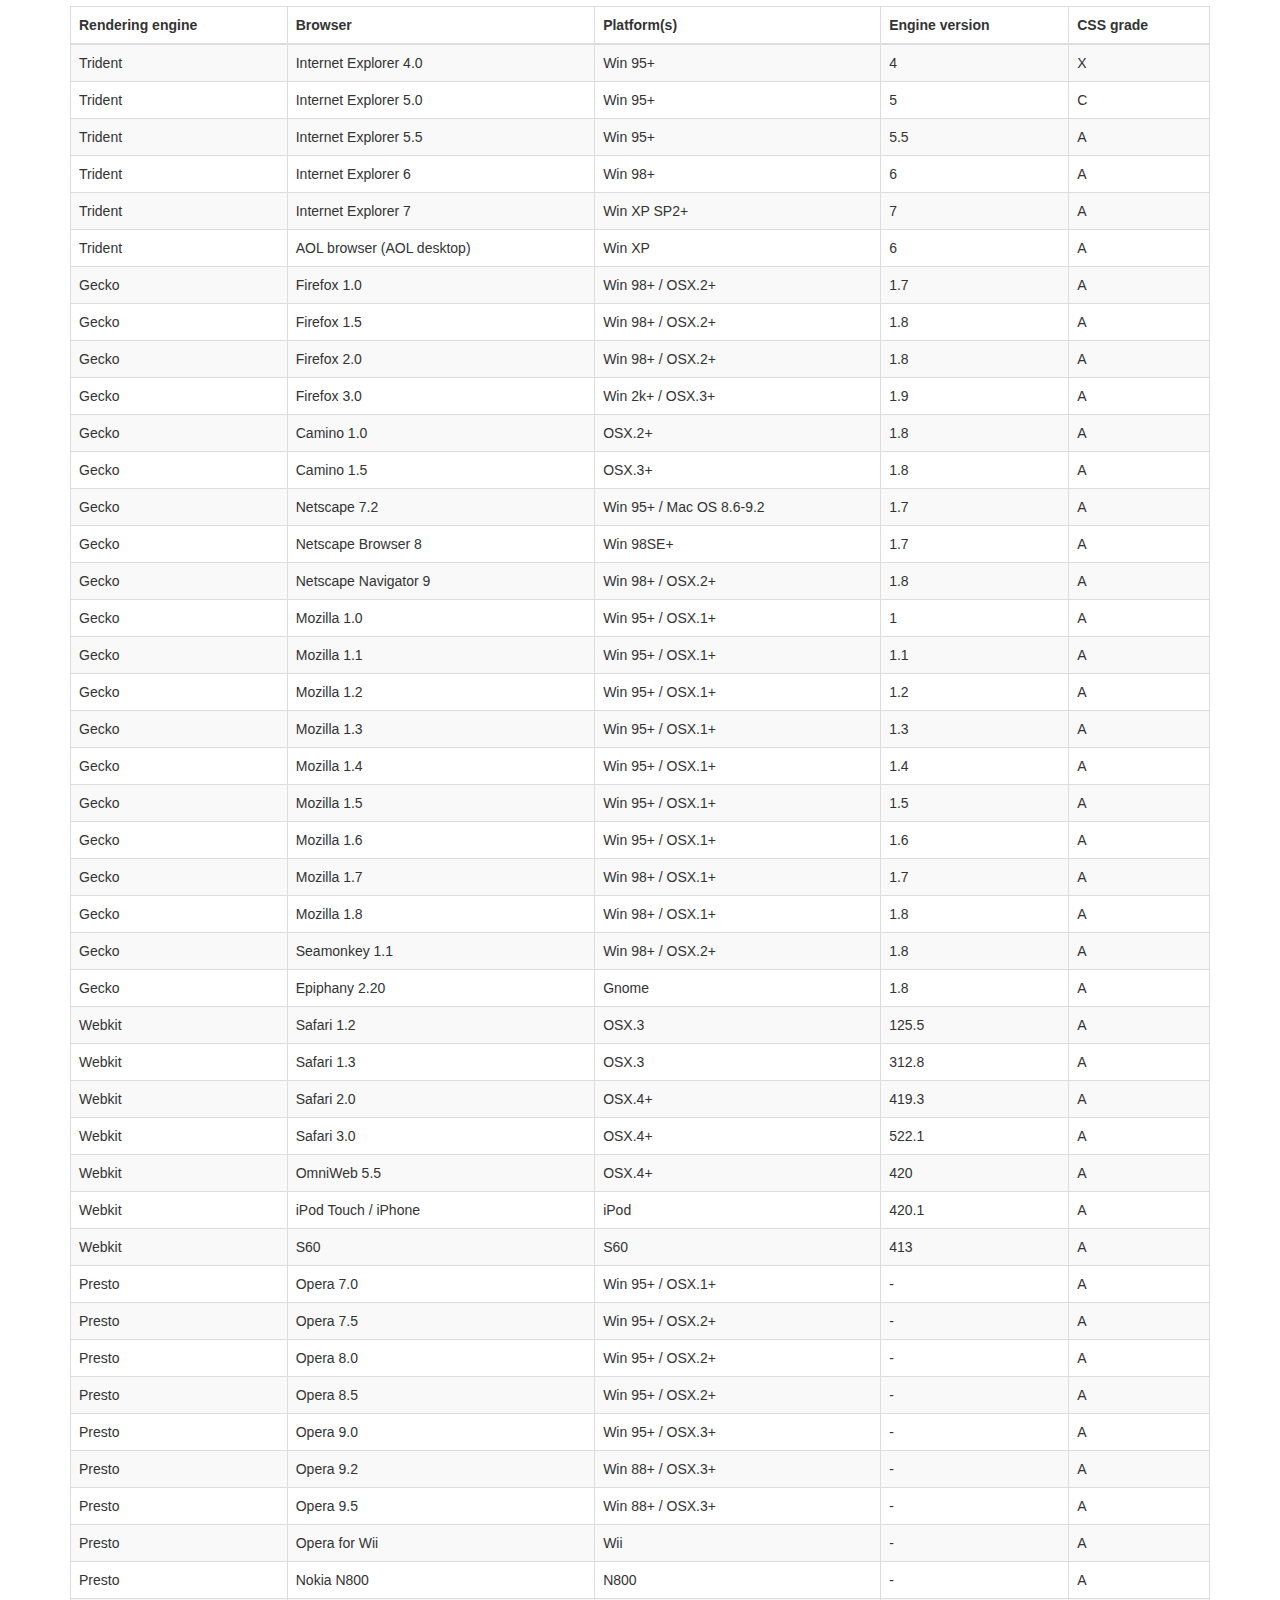
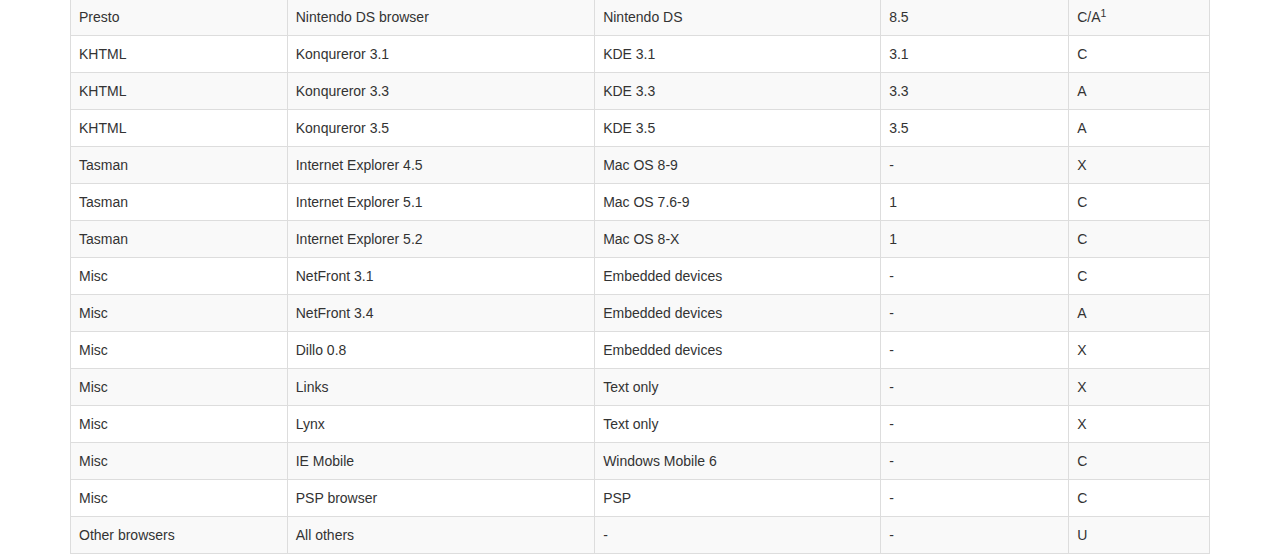
<file: DataTables/resources/bootstrap/3/index.html>
<!DOCTYPE HTML PUBLIC "-//W3C//DTD HTML 4.01//EN" "http://www.w3.org/TR/html4/strict.dtd">
<html>
	<head>
		<meta http-equiv="content-type" content="text/html; charset=utf-8" />
		
		<title>DataTables Bootstrap 2 example</title>

		<link rel="stylesheet" type="text/css" href="//netdna.bootstrapcdn.com/bootstrap/3.0.0-rc2/css/bootstrap.min.css">
		<link rel="stylesheet" type="text/css" href="dataTables.bootstrap.css">

		<script type="text/javascript" language="javascript" src="http://ajax.aspnetcdn.com/ajax/jQuery/jquery-1.8.2.min.js"></script>
		<script type="text/javascript" language="javascript" src="http://ajax.aspnetcdn.com/ajax/jquery.dataTables/1.9.4/jquery.dataTables.min.js"></script>
		<script type="text/javascript" language="javascript" src="dataTables.bootstrap.js"></script>
		<script type="text/javascript" charset="utf-8">
			$(document).ready(function() {
				$('#example').dataTable();
			} );
		</script>
	</head>
	<body>
		<div class="container">
			
<table cellpadding="0" cellspacing="0" border="0" class="table table-striped table-bordered" id="example">
	<thead>
		<tr>
			<th>Rendering engine</th>
			<th>Browser</th>
			<th>Platform(s)</th>
			<th>Engine version</th>
			<th>CSS grade</th>
		</tr>
	</thead>
	<tbody>
		<tr class="odd gradeX">
			<td>Trident</td>
			<td>Internet
				 Explorer 4.0</td>
			<td>Win 95+</td>
			<td class="center"> 4</td>
			<td class="center">X</td>
		</tr>
		<tr class="even gradeC">
			<td>Trident</td>
			<td>Internet
				 Explorer 5.0</td>
			<td>Win 95+</td>
			<td class="center">5</td>
			<td class="center">C</td>
		</tr>
		<tr class="odd gradeA">
			<td>Trident</td>
			<td>Internet
				 Explorer 5.5</td>
			<td>Win 95+</td>
			<td class="center">5.5</td>
			<td class="center">A</td>
		</tr>
		<tr class="even gradeA">
			<td>Trident</td>
			<td>Internet
				 Explorer 6</td>
			<td>Win 98+</td>
			<td class="center">6</td>
			<td class="center">A</td>
		</tr>
		<tr class="odd gradeA">
			<td>Trident</td>
			<td>Internet Explorer 7</td>
			<td>Win XP SP2+</td>
			<td class="center">7</td>
			<td class="center">A</td>
		</tr>
		<tr class="even gradeA">
			<td>Trident</td>
			<td>AOL browser (AOL desktop)</td>
			<td>Win XP</td>
			<td class="center">6</td>
			<td class="center">A</td>
		</tr>
		<tr class="gradeA">
			<td>Gecko</td>
			<td>Firefox 1.0</td>
			<td>Win 98+ / OSX.2+</td>
			<td class="center">1.7</td>
			<td class="center">A</td>
		</tr>
		<tr class="gradeA">
			<td>Gecko</td>
			<td>Firefox 1.5</td>
			<td>Win 98+ / OSX.2+</td>
			<td class="center">1.8</td>
			<td class="center">A</td>
		</tr>
		<tr class="gradeA">
			<td>Gecko</td>
			<td>Firefox 2.0</td>
			<td>Win 98+ / OSX.2+</td>
			<td class="center">1.8</td>
			<td class="center">A</td>
		</tr>
		<tr class="gradeA">
			<td>Gecko</td>
			<td>Firefox 3.0</td>
			<td>Win 2k+ / OSX.3+</td>
			<td class="center">1.9</td>
			<td class="center">A</td>
		</tr>
		<tr class="gradeA">
			<td>Gecko</td>
			<td>Camino 1.0</td>
			<td>OSX.2+</td>
			<td class="center">1.8</td>
			<td class="center">A</td>
		</tr>
		<tr class="gradeA">
			<td>Gecko</td>
			<td>Camino 1.5</td>
			<td>OSX.3+</td>
			<td class="center">1.8</td>
			<td class="center">A</td>
		</tr>
		<tr class="gradeA">
			<td>Gecko</td>
			<td>Netscape 7.2</td>
			<td>Win 95+ / Mac OS 8.6-9.2</td>
			<td class="center">1.7</td>
			<td class="center">A</td>
		</tr>
		<tr class="gradeA">
			<td>Gecko</td>
			<td>Netscape Browser 8</td>
			<td>Win 98SE+</td>
			<td class="center">1.7</td>
			<td class="center">A</td>
		</tr>
		<tr class="gradeA">
			<td>Gecko</td>
			<td>Netscape Navigator 9</td>
			<td>Win 98+ / OSX.2+</td>
			<td class="center">1.8</td>
			<td class="center">A</td>
		</tr>
		<tr class="gradeA">
			<td>Gecko</td>
			<td>Mozilla 1.0</td>
			<td>Win 95+ / OSX.1+</td>
			<td class="center">1</td>
			<td class="center">A</td>
		</tr>
		<tr class="gradeA">
			<td>Gecko</td>
			<td>Mozilla 1.1</td>
			<td>Win 95+ / OSX.1+</td>
			<td class="center">1.1</td>
			<td class="center">A</td>
		</tr>
		<tr class="gradeA">
			<td>Gecko</td>
			<td>Mozilla 1.2</td>
			<td>Win 95+ / OSX.1+</td>
			<td class="center">1.2</td>
			<td class="center">A</td>
		</tr>
		<tr class="gradeA">
			<td>Gecko</td>
			<td>Mozilla 1.3</td>
			<td>Win 95+ / OSX.1+</td>
			<td class="center">1.3</td>
			<td class="center">A</td>
		</tr>
		<tr class="gradeA">
			<td>Gecko</td>
			<td>Mozilla 1.4</td>
			<td>Win 95+ / OSX.1+</td>
			<td class="center">1.4</td>
			<td class="center">A</td>
		</tr>
		<tr class="gradeA">
			<td>Gecko</td>
			<td>Mozilla 1.5</td>
			<td>Win 95+ / OSX.1+</td>
			<td class="center">1.5</td>
			<td class="center">A</td>
		</tr>
		<tr class="gradeA">
			<td>Gecko</td>
			<td>Mozilla 1.6</td>
			<td>Win 95+ / OSX.1+</td>
			<td class="center">1.6</td>
			<td class="center">A</td>
		</tr>
		<tr class="gradeA">
			<td>Gecko</td>
			<td>Mozilla 1.7</td>
			<td>Win 98+ / OSX.1+</td>
			<td class="center">1.7</td>
			<td class="center">A</td>
		</tr>
		<tr class="gradeA">
			<td>Gecko</td>
			<td>Mozilla 1.8</td>
			<td>Win 98+ / OSX.1+</td>
			<td class="center">1.8</td>
			<td class="center">A</td>
		</tr>
		<tr class="gradeA">
			<td>Gecko</td>
			<td>Seamonkey 1.1</td>
			<td>Win 98+ / OSX.2+</td>
			<td class="center">1.8</td>
			<td class="center">A</td>
		</tr>
		<tr class="gradeA">
			<td>Gecko</td>
			<td>Epiphany 2.20</td>
			<td>Gnome</td>
			<td class="center">1.8</td>
			<td class="center">A</td>
		</tr>
		<tr class="gradeA">
			<td>Webkit</td>
			<td>Safari 1.2</td>
			<td>OSX.3</td>
			<td class="center">125.5</td>
			<td class="center">A</td>
		</tr>
		<tr class="gradeA">
			<td>Webkit</td>
			<td>Safari 1.3</td>
			<td>OSX.3</td>
			<td class="center">312.8</td>
			<td class="center">A</td>
		</tr>
		<tr class="gradeA">
			<td>Webkit</td>
			<td>Safari 2.0</td>
			<td>OSX.4+</td>
			<td class="center">419.3</td>
			<td class="center">A</td>
		</tr>
		<tr class="gradeA">
			<td>Webkit</td>
			<td>Safari 3.0</td>
			<td>OSX.4+</td>
			<td class="center">522.1</td>
			<td class="center">A</td>
		</tr>
		<tr class="gradeA">
			<td>Webkit</td>
			<td>OmniWeb 5.5</td>
			<td>OSX.4+</td>
			<td class="center">420</td>
			<td class="center">A</td>
		</tr>
		<tr class="gradeA">
			<td>Webkit</td>
			<td>iPod Touch / iPhone</td>
			<td>iPod</td>
			<td class="center">420.1</td>
			<td class="center">A</td>
		</tr>
		<tr class="gradeA">
			<td>Webkit</td>
			<td>S60</td>
			<td>S60</td>
			<td class="center">413</td>
			<td class="center">A</td>
		</tr>
		<tr class="gradeA">
			<td>Presto</td>
			<td>Opera 7.0</td>
			<td>Win 95+ / OSX.1+</td>
			<td class="center">-</td>
			<td class="center">A</td>
		</tr>
		<tr class="gradeA">
			<td>Presto</td>
			<td>Opera 7.5</td>
			<td>Win 95+ / OSX.2+</td>
			<td class="center">-</td>
			<td class="center">A</td>
		</tr>
		<tr class="gradeA">
			<td>Presto</td>
			<td>Opera 8.0</td>
			<td>Win 95+ / OSX.2+</td>
			<td class="center">-</td>
			<td class="center">A</td>
		</tr>
		<tr class="gradeA">
			<td>Presto</td>
			<td>Opera 8.5</td>
			<td>Win 95+ / OSX.2+</td>
			<td class="center">-</td>
			<td class="center">A</td>
		</tr>
		<tr class="gradeA">
			<td>Presto</td>
			<td>Opera 9.0</td>
			<td>Win 95+ / OSX.3+</td>
			<td class="center">-</td>
			<td class="center">A</td>
		</tr>
		<tr class="gradeA">
			<td>Presto</td>
			<td>Opera 9.2</td>
			<td>Win 88+ / OSX.3+</td>
			<td class="center">-</td>
			<td class="center">A</td>
		</tr>
		<tr class="gradeA">
			<td>Presto</td>
			<td>Opera 9.5</td>
			<td>Win 88+ / OSX.3+</td>
			<td class="center">-</td>
			<td class="center">A</td>
		</tr>
		<tr class="gradeA">
			<td>Presto</td>
			<td>Opera for Wii</td>
			<td>Wii</td>
			<td class="center">-</td>
			<td class="center">A</td>
		</tr>
		<tr class="gradeA">
			<td>Presto</td>
			<td>Nokia N800</td>
			<td>N800</td>
			<td class="center">-</td>
			<td class="center">A</td>
		</tr>
		<tr class="gradeA">
			<td>Presto</td>
			<td>Nintendo DS browser</td>
			<td>Nintendo DS</td>
			<td class="center">8.5</td>
			<td class="center">C/A<sup>1</sup></td>
		</tr>
		<tr class="gradeC">
			<td>KHTML</td>
			<td>Konqureror 3.1</td>
			<td>KDE 3.1</td>
			<td class="center">3.1</td>
			<td class="center">C</td>
		</tr>
		<tr class="gradeA">
			<td>KHTML</td>
			<td>Konqureror 3.3</td>
			<td>KDE 3.3</td>
			<td class="center">3.3</td>
			<td class="center">A</td>
		</tr>
		<tr class="gradeA">
			<td>KHTML</td>
			<td>Konqureror 3.5</td>
			<td>KDE 3.5</td>
			<td class="center">3.5</td>
			<td class="center">A</td>
		</tr>
		<tr class="gradeX">
			<td>Tasman</td>
			<td>Internet Explorer 4.5</td>
			<td>Mac OS 8-9</td>
			<td class="center">-</td>
			<td class="center">X</td>
		</tr>
		<tr class="gradeC">
			<td>Tasman</td>
			<td>Internet Explorer 5.1</td>
			<td>Mac OS 7.6-9</td>
			<td class="center">1</td>
			<td class="center">C</td>
		</tr>
		<tr class="gradeC">
			<td>Tasman</td>
			<td>Internet Explorer 5.2</td>
			<td>Mac OS 8-X</td>
			<td class="center">1</td>
			<td class="center">C</td>
		</tr>
		<tr class="gradeA">
			<td>Misc</td>
			<td>NetFront 3.1</td>
			<td>Embedded devices</td>
			<td class="center">-</td>
			<td class="center">C</td>
		</tr>
		<tr class="gradeA">
			<td>Misc</td>
			<td>NetFront 3.4</td>
			<td>Embedded devices</td>
			<td class="center">-</td>
			<td class="center">A</td>
		</tr>
		<tr class="gradeX">
			<td>Misc</td>
			<td>Dillo 0.8</td>
			<td>Embedded devices</td>
			<td class="center">-</td>
			<td class="center">X</td>
		</tr>
		<tr class="gradeX">
			<td>Misc</td>
			<td>Links</td>
			<td>Text only</td>
			<td class="center">-</td>
			<td class="center">X</td>
		</tr>
		<tr class="gradeX">
			<td>Misc</td>
			<td>Lynx</td>
			<td>Text only</td>
			<td class="center">-</td>
			<td class="center">X</td>
		</tr>
		<tr class="gradeC">
			<td>Misc</td>
			<td>IE Mobile</td>
			<td>Windows Mobile 6</td>
			<td class="center">-</td>
			<td class="center">C</td>
		</tr>
		<tr class="gradeC">
			<td>Misc</td>
			<td>PSP browser</td>
			<td>PSP</td>
			<td class="center">-</td>
			<td class="center">C</td>
		</tr>
		<tr class="gradeU">
			<td>Other browsers</td>
			<td>All others</td>
			<td>-</td>
			<td class="center">-</td>
			<td class="center">U</td>
		</tr>
	</tbody>
</table>
			
		</div>
	</body>
</html>
</file>
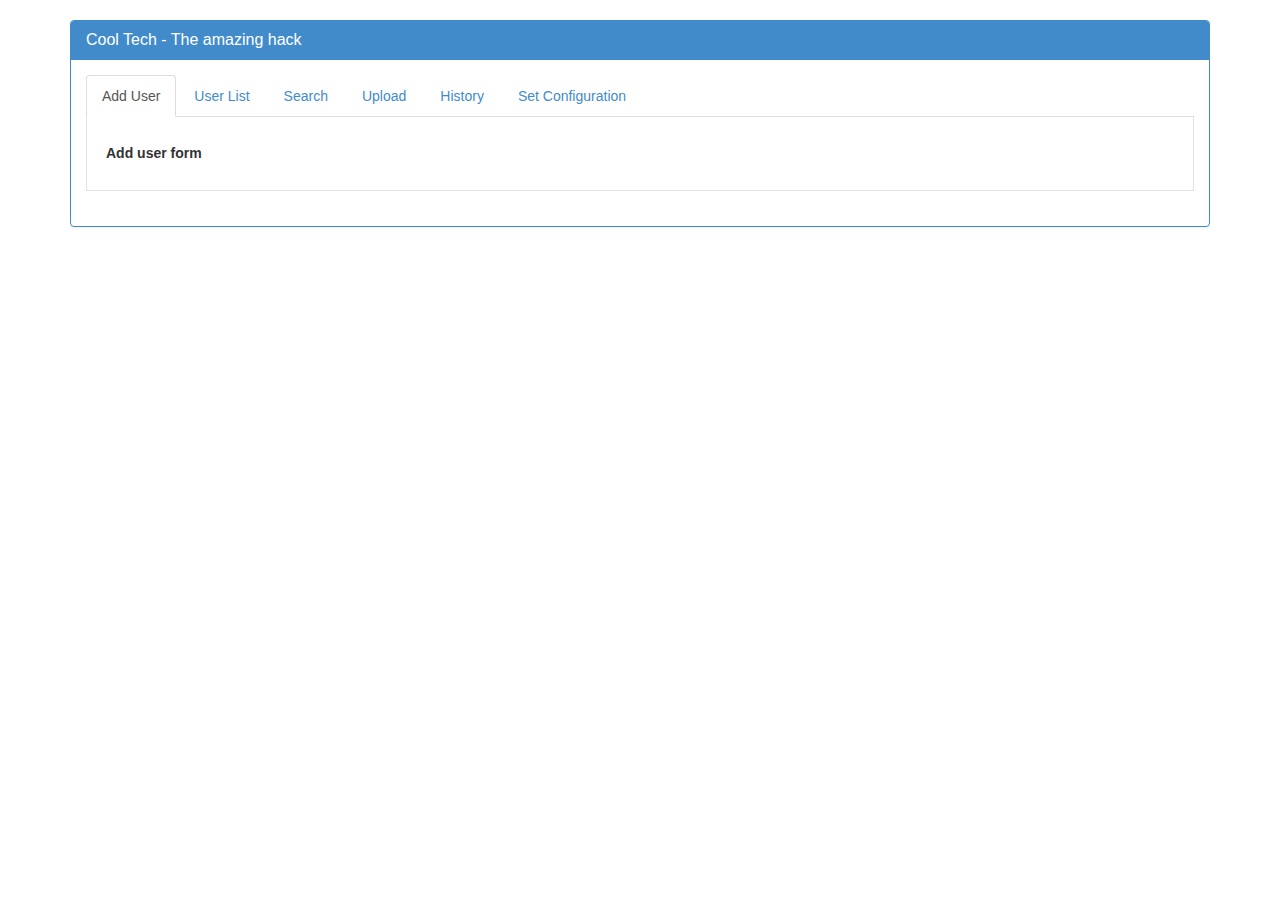
<file: dashboard.html>
<!DOCTYPE html>
<html>
<head>
	<title>Cool Tech - The amazing hack</title>
	<meta name="author" content="Anbu(anbutoffee@gmail.com)">

	<link href="bootstrap/bootstrap.min.css" rel="stylesheet">
	<style type="text/css">
		body {
			padding-top: 20px;
		}
		.sidebar-nav {
			padding: 9px 0;
		}

		.text-center
		{
			text-align: center !important;
		}

		.top-buffer { margin-top:10px; }
	</style>
</head>
<body>
	<div class="container">
		<form id="wizardForm" name="wizardForm"> 	
			<div class="panel panel-primary">
				<div class="panel-heading">
					<h2 class="panel-title">Cool Tech - The amazing hack</h2> 
				</div>
				<div class="panel-body">
					<div id="rootwizard">
						<div class="navbar-inner">
							<ul>
								<li><a href="#tab_adduser" data-toggle="tab">Add User</a></li>
								<li><a href="#tab_userlist" data-toggle="tab">User List</a></li>
								<li><a href="#tab_search" data-toggle="tab">Search</a></li>
								<li><a href="#tab_upload" data-toggle="tab">Upload</a></li>
								<li><a href="#tab_history" data-toggle="tab">History</a></li>
								<li><a href="#tab_configuration" data-toggle="tab">Set Configuration</a></li>
							</ul>
						</div>
						<div class="tab-content">
							<div class="tab-pane" id="tab_adduser">
								<div class="well">
									<h5><strong>Add user form</strong></h5>													    	
								</div>				          
							</div>
							<div class="tab-pane" id="tab_userlist">
								<div class="well">				            
									<h5><strong>User list</strong></h5>
								</div>
							</div>
							<div class="tab-pane" id="tab_search">
								<div class="well">
									<div class="row" id="triggerAlert">
										<div class="col-lg-12 alert-danger">
											<h5>Search content.</h5>
										</div>
									</div>									
								</div>
							</div>
							<div class="tab-pane" id="tab_upload">
								<div class="well">
									<div class="row" id="timerAlert">
										<div class="col-lg-12 alert-danger">
											<h5>Upload screen.</h5>
										</div>
									</div>									
								</div>
							</div>
							<div class="tab-pane" id="tab_history">
								<div class="well">
									<div class="row">
										<div class="col-sm-12">
											<h5>History content</h5>
										</div>
									</div>									
								</div>
							</div>
							<div class="tab-pane" id="tab_configuration">
								<div class="well">
									<h5><strong>Configuration set up</strong></h5>									
								</div>
							</div>
							<div class="row">
								
							</div>
						</div>
					</div>
				</div>
			</div>
		</form>
	</div>
	<script src="bootstrap/jquery.js"></script>
	<script src="bootstrap/bootstrap.min.js"></script>
	<script src="bootstrap/jquery.bootstrap.wizard.js"></script>
	<script src="js/commonScriptLibrary.js"></script>	
	
</body>
</html>
</file>
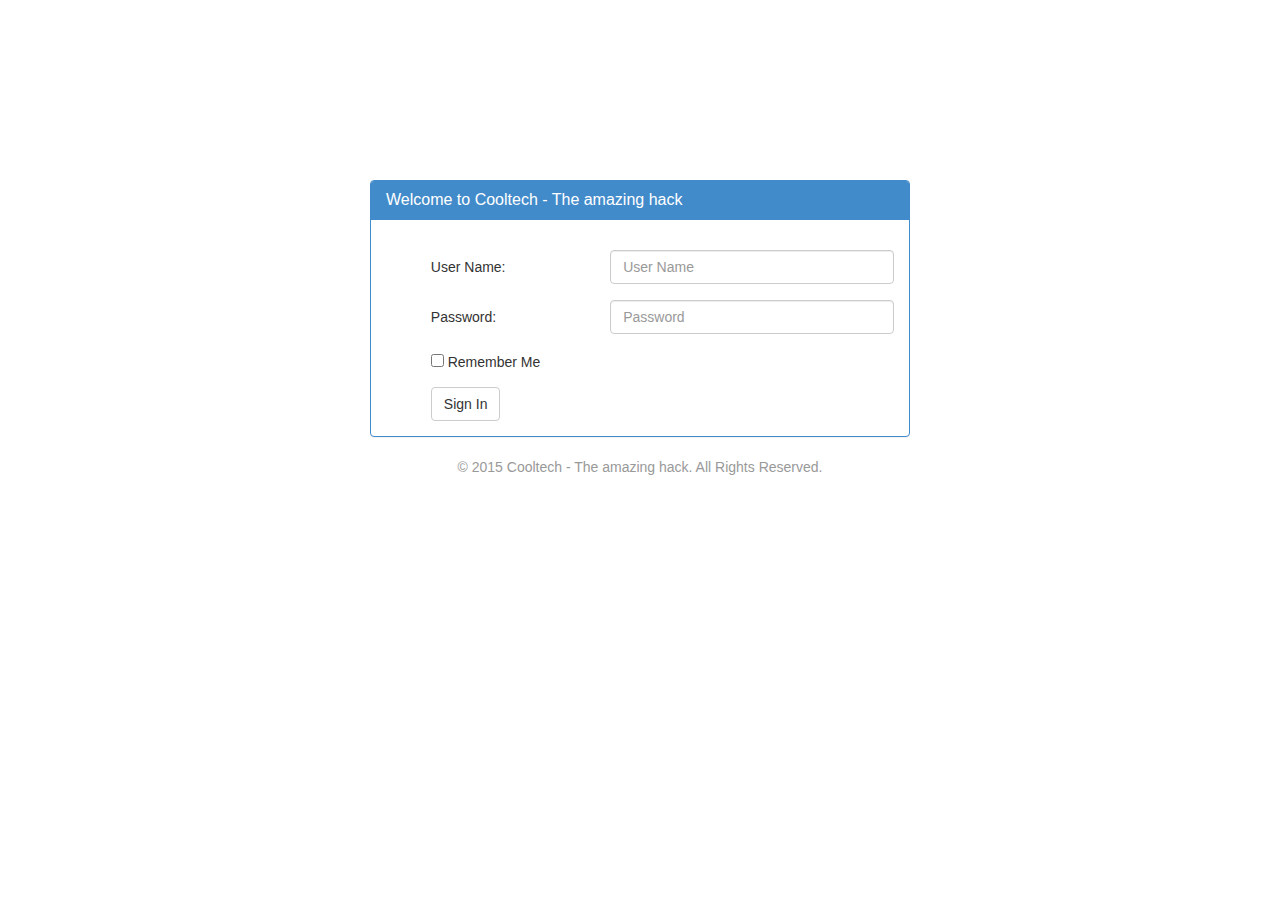
<file: login.html>
<!DOCTYPE html>
<html>
<head>
	<title>Welcome to Cooltech - The amazing hack</title>
	<meta name="author" content="Anbu(anbutoffee@gmail.com)">

	<link href="bootstrap/bootstrap.min.css" rel="stylesheet">
	<style type="text/css">
		body {
			padding-top: 20px;
		}
		
		.text-center
		{
			text-align: center !important;
		}

		.top-buffer { margin-top:15px; }
		
		.page-top { margin-top:160px; }	
	</style>
</head>
<body>
	<div class="container">
		<form id="login" name="login"> 
			<div class="row page-top">
			</div>
									
			<div class="col-sm-6 col-sm-offset-3">
				<div class="panel panel-primary">
					<div class="panel-heading">
						<h2 class="panel-title">Welcome to Cooltech - The amazing hack</h2> 
					</div>
					
					

					<div class="panel-body">
						<div class="row" id="triggerLoginAlert" style="display:none">
							<div class="col-lg-12 alert-danger">
								<h5>Invalid User Name or Password.</h5>
							</div>
						</div>
					
						<div class="top-buffer">							
							<div class="row">
								<div class="col-sm-4 col-sm-offset-1">
									<h5>User Name:</h6>
								</div>
								<div class="col-sm-7">
									<input type="text" id="txtUserName" name="txtUserName" placeholder="User Name" class="form-control"/>
								</div>										
							</div>
							<div class="row top-buffer">
								<div class="col-sm-4 col-sm-offset-1">
									<h5>Password:</h6>
								</div>
								<div class="col-sm-7"> 
									<input type="password" id="txtPassword" name="txtPassword" placeholder="Password" class="form-control"/>
								</div>
							</div>
							<div class="row top-buffer">
								<div class="col-sm-4 col-sm-offset-1">
									<input type="checkbox"> Remember Me
								</div>							
							</div>
							<div class="row top-buffer">
								<div class="col-sm-4 col-sm-offset-1">
									<button id="submitLogin" name="submitLogin" type="button" class="btn btn-default">Sign In</button>
								</div>							
							</div>
						</div>													
					</div>
				</div>
			</div>
		</form>		
	</div>	
	<script src="bootstrap/jquery.js"></script>
	<script src="bootstrap/bootstrap.min.js"></script>
	<script src="bootstrap/jquery.bootstrap.wizard.js"></script>
	<script src="js/commonScriptLibrary.js"></script>

	<div class="footer">
	  <div class="container">
		<p class="text-muted text-center"> 	&#169; 2015 Cooltech - The amazing hack. All Rights Reserved.</p>
	  </div>
	</div>
</body>
</html>
</file>
